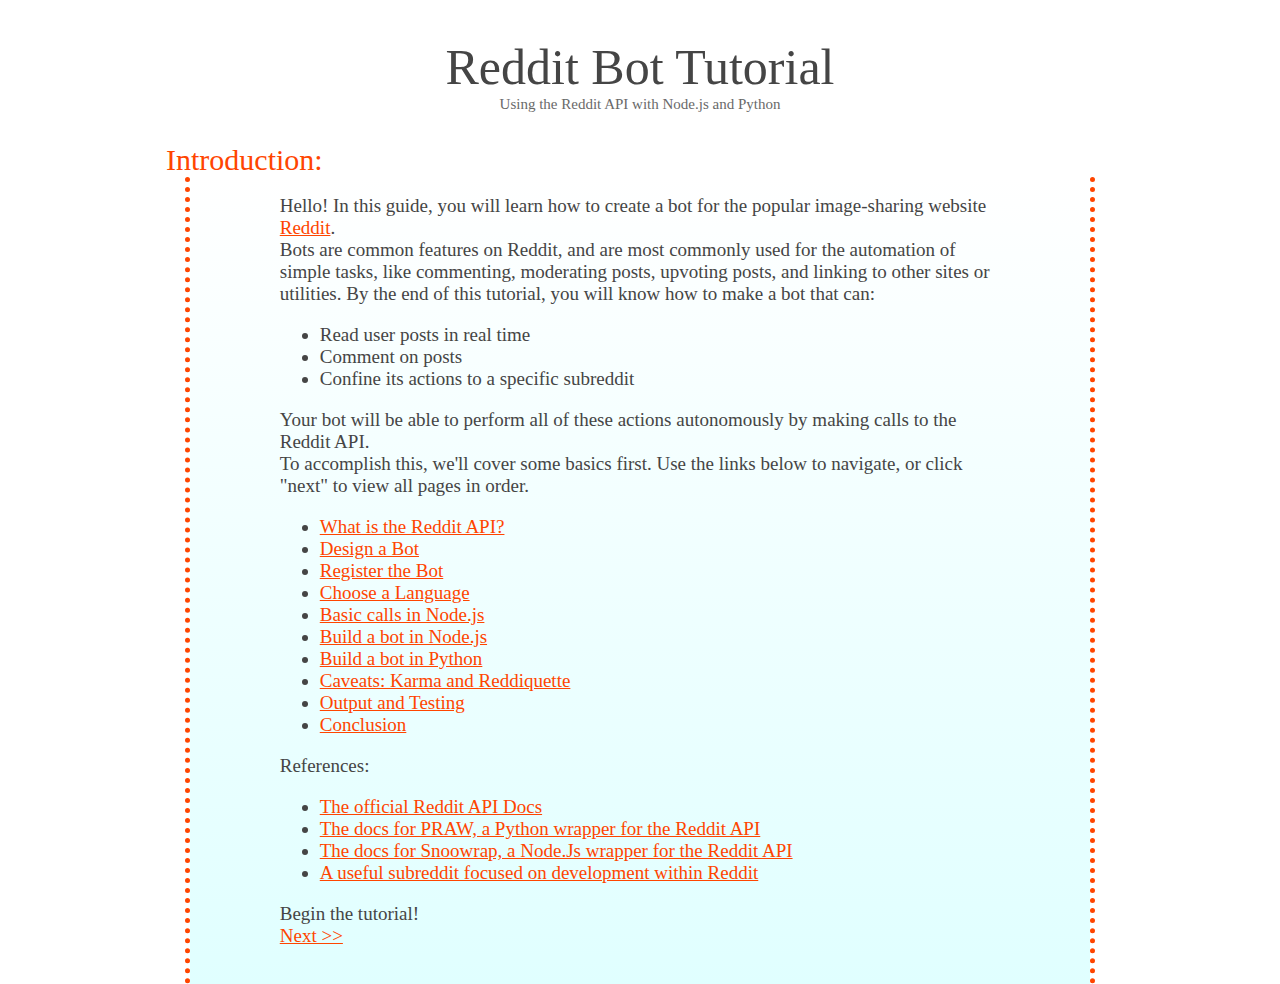
<file: index.html>
<!DOCTYPE html>
<html>

<head>

<link rel="stylesheet" type="text/css" href="madstyleyo.css">

<title>&#9900 Reddit Bot API How-To &#9900</title>


</head>

<body>
<div id="main">

	<div id="header">
	Reddit Bot Tutorial
	</div>
	<div id="subHeading"> Using the Reddit API with Node.js and Python </div>
	
<div id="bodyDiv">
	<div id="lesserHeader">
	Introduction:
	</div>
	
<div id="thumbnailContainer">

	<div id="textDiv">
		<div id="thumbnailText">
		Hello! In this guide, you will learn how to create a bot for the popular image-sharing website <a href="https://www.reddit.com/">Reddit</a>.
		<br>
		Bots are common features on Reddit, and are most commonly used for the automation of simple tasks, like
		commenting, moderating posts, upvoting posts, and linking to other sites or utilities.
		
		By the end of this tutorial, you will know how to make a bot that can:
		<ul>
		<li>Read user posts in real time</li>
		<li>Comment on posts</li>
		<li>Confine its actions to a specific subreddit</li>
		</ul>
		Your bot will be able to perform all of these actions autonomously by making calls to the Reddit API.
		<br>
		To accomplish this, we'll cover some basics first. Use the links below to navigate, or click "next" to view all pages in order.<br>
		<ul>
		<li> <a href="whatis1.html"> What is the Reddit API? </a></li>
		<li> <a href="design2.html"> Design a Bot </a></li>
		<li> <a href="register3.html"> Register the Bot </register></li>
		<li> <a href="choose4.html"> Choose a Language </a></li>
		<li> <a href="basic5.html"> Basic calls in Node.js </a></li>
		<li> <a href="all6.html"> Build a bot in Node.js </a></li>
		<li> <a href="python7.html"> Build a bot in Python </a></li>
		<li> <a href="caveats9.html"> Caveats: Karma and Reddiquette </a></li>
		<li><a href="output10.html"> Output and Testing </a></li>
		<li> <a href="conclusion11.html"> Conclusion </a></li>
		</ul>
		
		<p>
		References:
		<ul>
		<li><a href=https://www.reddit.com/dev/api>The official Reddit API Docs</a></li>
		<li><a href=https://praw.readthedocs.io/en/latest/>The docs for PRAW, a Python wrapper for the Reddit API</a></li>
		<li><a href="https://github.com/not-an-aardvark/snoowrap/issues/44">The docs for Snoowrap, a Node.Js wrapper for the Reddit API</a></li>
		<li><a href=https://www.reddit.com/r/redditdev/>A useful subreddit focused on development within Reddit</a></li>
		</ul>
		
		<p>
		
		Begin the tutorial!
		<br><a href="whatis1.html">Next >>
		
		
		</div></div>
</div>

</div>
</div>
</body>

</html>
</file>
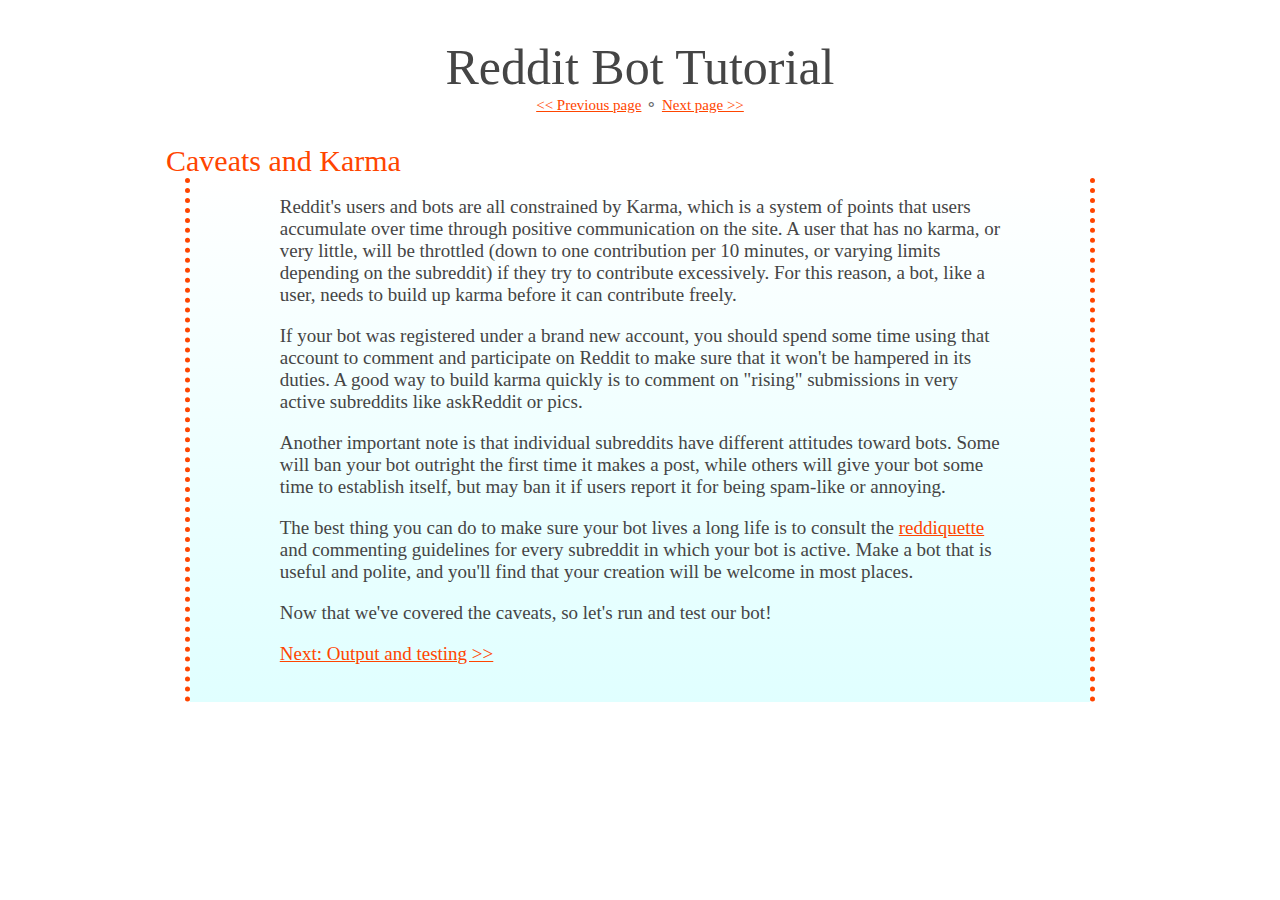
<file: caveats9.html>
<!DOCTYPE html>
<html>

<head>
<link rel="stylesheet" type="text/css" href="madstyleyo.css">

<title>&#9900 Reddit Bot API How-To &#9900</title>

</head>

<body>
<div id="main">

	<div id="header">
	Reddit Bot Tutorial
	</div>
	<div id="subHeading"> <a href="python7.html"><< Previous page</a>  &#9900  <a href="output10.html">Next page >> </a></div>
	
<div id="bodyDiv">
	<div id="lesserHeader">
	Caveats and Karma
	</div>
	
<div id="thumbnailContainer">

	<div id="textDiv">
		<div id="thumbnailText">
Reddit's users and bots are all constrained by Karma, which is a system of points that users accumulate over time through positive communication on the site. A user that has no karma, or very little, will be throttled (down to one contribution per 10 minutes, or varying limits depending on the subreddit) if they try to contribute excessively. For this reason, a bot, like a user, needs to build up karma before it can contribute freely. 

<p>If your bot was registered under a brand new account, you should spend some time using that account to comment and participate on Reddit to make sure that it won't be hampered in its duties. A good way to build karma quickly is to comment on "rising" submissions in very active subreddits like askReddit or pics.<p>

Another important note is that individual subreddits have different attitudes toward bots. Some will ban your bot outright the first time it makes a post, while others will give your bot some time to establish itself, but may ban it if users report it for being spam-like or annoying. 
<p>The best thing you can do to make sure your bot lives a long life is to consult the <a href="https://www.reddit.com/wiki/reddiquette">reddiquette</a> and commenting guidelines for every subreddit in which your bot is active. Make a bot that is useful and polite, and you'll find that your creation will be welcome in most places.
<p>
		Now that we've covered the caveats, so let's run and test our bot!
		<p>
		<a href="output10.html">Next: Output and testing >> </a>
		
		
		</div></div>
</div>

</div>
</div>
</body>

</html>
</file>
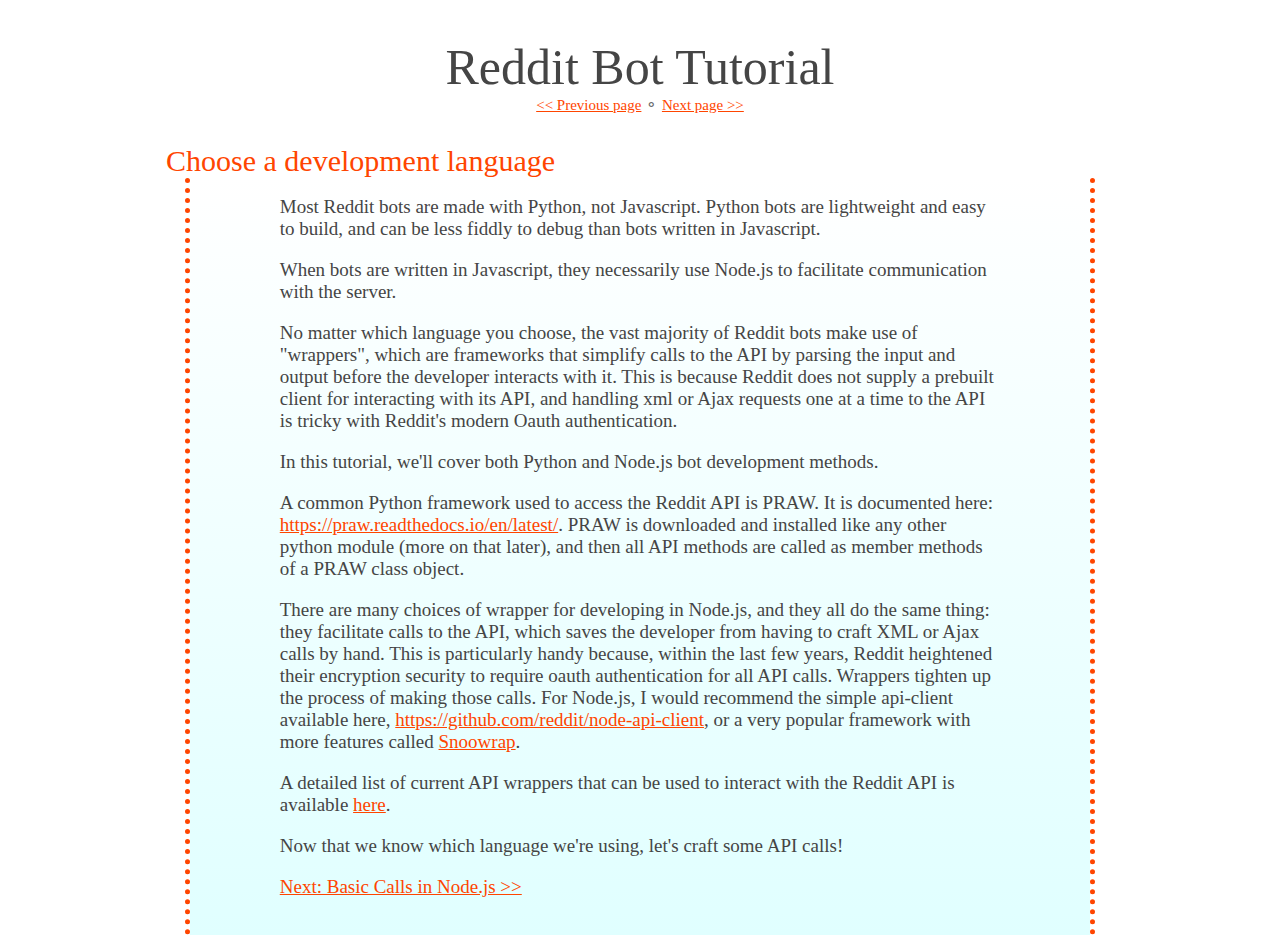
<file: choose4.html>
<!DOCTYPE html>
<html>

<head>
<link rel="stylesheet" type="text/css" href="madstyleyo.css">

<title>&#9900 Reddit Bot API How-To &#9900</title>

</head>

<body>
<div id="main">

	<div id="header">
	Reddit Bot Tutorial
	</div>
	<div id="subHeading"> <a href="registration3.html"><< Previous page</a>  &#9900  <a href="basic5.html">Next page >> </a></div>
	
<div id="bodyDiv">
	<div id="lesserHeader">
	Choose a development language
	</div>
	
<div id="thumbnailContainer">

	<div id="textDiv">
		<div id="thumbnailText">
		Most Reddit bots are made with Python, not Javascript. Python bots are lightweight and easy to build, and can be less fiddly to debug than bots written in Javascript.
		<p>
		When bots are written in Javascript, they necessarily use Node.js to facilitate communication with the server.
		<p>
		No matter which language you choose, the vast majority of Reddit bots make use of "wrappers", which are frameworks that simplify calls to the API by parsing the input and output before the developer interacts with it. This is because Reddit does not supply a prebuilt client for interacting with its API, and handling xml or Ajax requests one at a time to the API is tricky with Reddit's modern Oauth authentication.
		<p>
		In this tutorial, we'll cover both Python and Node.js bot development methods.
		<p>
		A common Python framework used to access the Reddit API is PRAW. It is documented here:<a href=https://praw.readthedocs.io/en/latest/> https://praw.readthedocs.io/en/latest/</a>. PRAW is downloaded and installed like any other python module (more on that later), and then all API methods are called as member methods of a PRAW class object.
		<p>
		There are many choices of wrapper for developing in Node.js, and they all do the same thing: they facilitate calls to the API, which saves the developer from having to craft XML or Ajax calls by hand. This is particularly handy because, within the last few years, Reddit heightened their encryption security to require oauth authentication for all API calls. Wrappers tighten up the process of making those calls. For Node.js, I would recommend the simple api-client available here, <a href=https://github.com/reddit/node-api-client>https://github.com/reddit/node-api-client</a>, or a very popular framework with more features called <a href=https://not-an-aardvark.github.io/snoowrap/>Snoowrap</a>.
		<p>
		A detailed list of current API wrappers that can be used to interact with the Reddit API is available <a href=https://github.com/reddit/reddit/wiki/API-Wrappers>here</a>. 

		<p>
		Now that we know which language we're using, let's craft some API calls!
		<p>
		<a href="basic5.html">Next: Basic Calls in Node.js >> </a>
		
		
		</div></div>
</div>

</div>
</div>
</body>

</html>
</file>
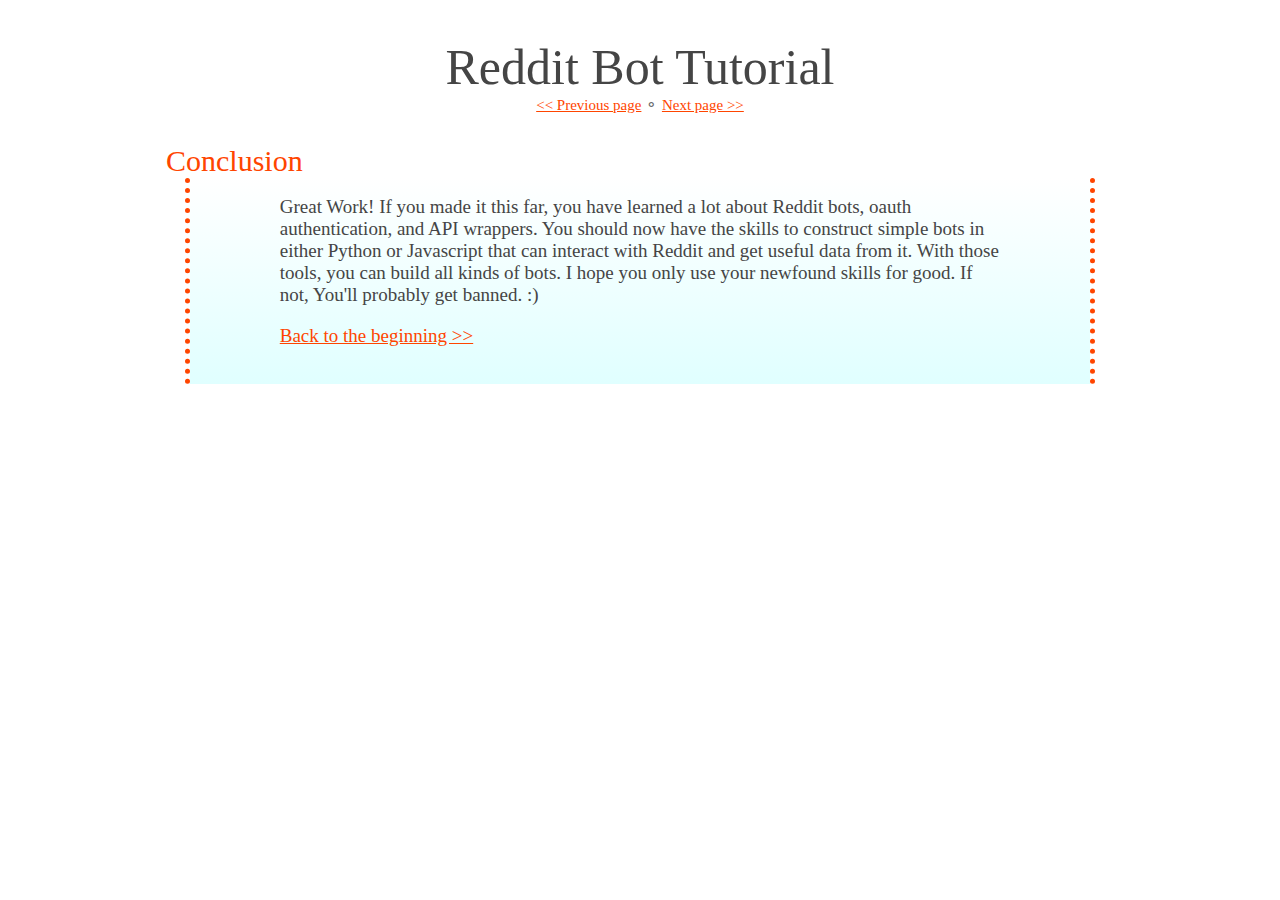
<file: conclusion11.html>
<!DOCTYPE html>
<html>

<head>
<link rel="stylesheet" type="text/css" href="madstyleyo.css">

<title>&#9900 Reddit Bot API How-To &#9900</title>

</head>

<body>
<div id="main">

	<div id="header">
	Reddit Bot Tutorial
	</div>
	<div id="subHeading"> <a href="output10.html"><< Previous page</a>  &#9900  <a href="index.html">Next page >> </a></div>
	
<div id="bodyDiv">
	<div id="lesserHeader">
	Conclusion
	</div>
	
<div id="thumbnailContainer">

	<div id="textDiv">
		<div id="thumbnailText">
Great Work! If you made it this far, you have learned a lot about Reddit bots, oauth authentication, and API wrappers. You should now have the skills to construct simple bots in either Python or Javascript that can interact with Reddit and get useful data from it. With those tools, you can build all kinds of bots. I hope you only use your newfound skills for good. If not, You'll probably get banned. :)

		<p>
		<a href="index.html">Back to the beginning >> </a>
		
		
		</div></div>
</div>

</div>
</div>
</body>

</html>
</file>
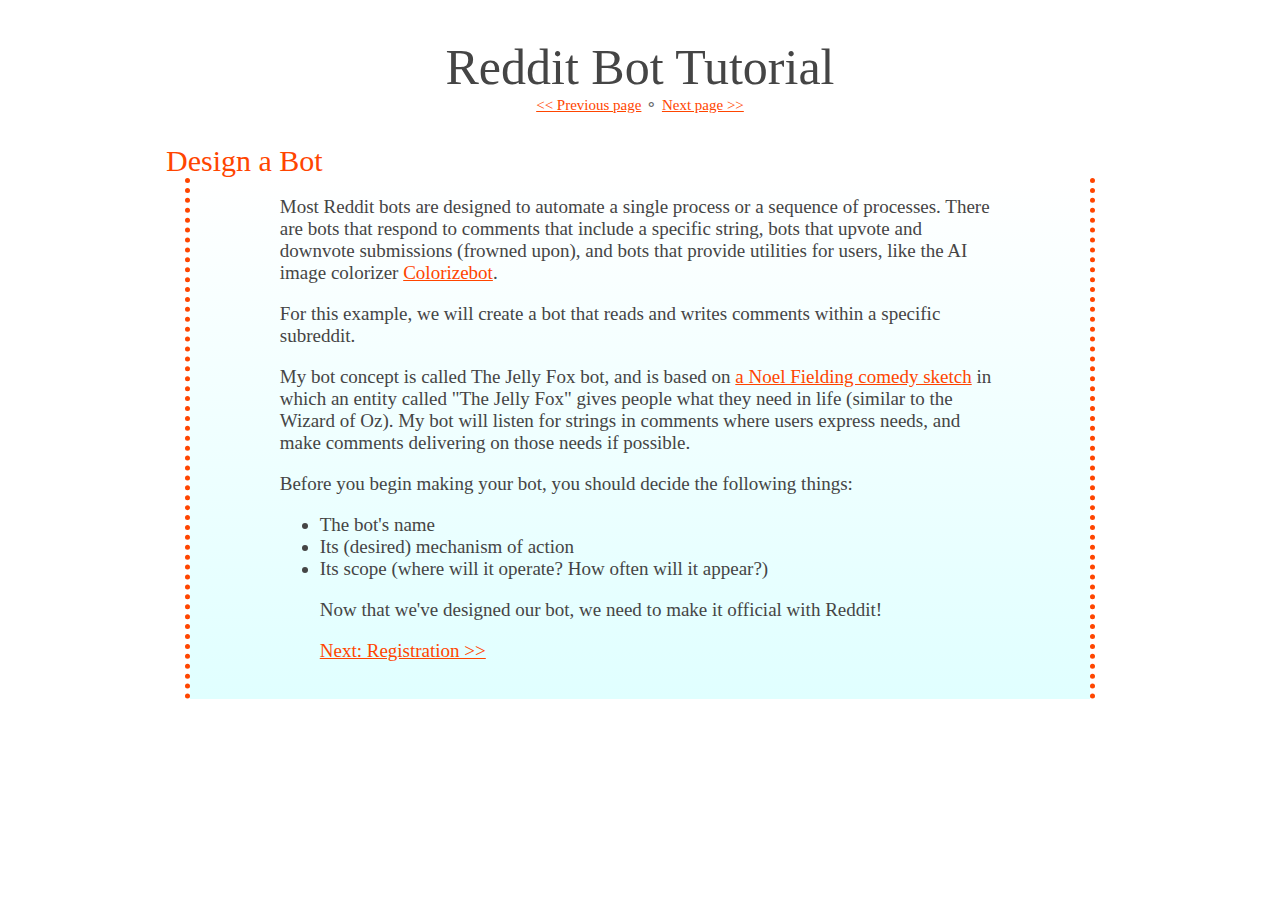
<file: design2.html>
<!DOCTYPE html>
<html>

<head>
<link rel="stylesheet" type="text/css" href="madstyleyo.css">

<title>&#9900 Reddit Bot API How-To &#9900</title>

</head>

<body>
<div id="main">

	<div id="header">
	Reddit Bot Tutorial
	</div>
	<div id="subHeading"> <a href="whatis1.html"><< Previous page</a>  &#9900  <a href="registration3.html">Next page >> </a></div>
	
<div id="bodyDiv">
	<div id="lesserHeader">
	Design a Bot
	</div>
	
<div id="thumbnailContainer">

	<div id="textDiv">
		<div id="thumbnailText">
		Most Reddit bots are designed to automate a single process or a sequence of processes. There are bots that respond to comments that include a specific string, bots that upvote and downvote submissions (frowned upon), and bots that provide utilities for users, like the AI image colorizer <a href=http://www.whatimade.today/two-weeks-of-colorizebot-conclusions-and-statistics/>Colorizebot</a>.  
		<p>
		For this example, we will create a bot that reads and writes comments within a specific subreddit.
		<p>
		My bot concept is called The Jelly Fox bot, and is based on <a href="https://www.youtube.com/watch?v=92DtMHUEeaw">a Noel Fielding comedy sketch</a> in which an entity called "The Jelly Fox" gives people what they need in life (similar to the Wizard of Oz). My bot will listen for strings in comments where users express needs, and make comments delivering on those needs if possible.
		<p>
		Before you begin making your bot, you should decide the following things:
		<ul>
		<li>The bot's name</li>
		<li>Its (desired) mechanism of action</li>
		<li>Its scope (where will it operate? How often will it appear?)</li>
		<p>
		Now that we've designed our bot, we need to make it official with Reddit!
		<p>
		<a href="registration3.html">Next: Registration >> </a>
		
		
		</div></div>
</div>

</div>
</div>
</body>

</html>
</file>
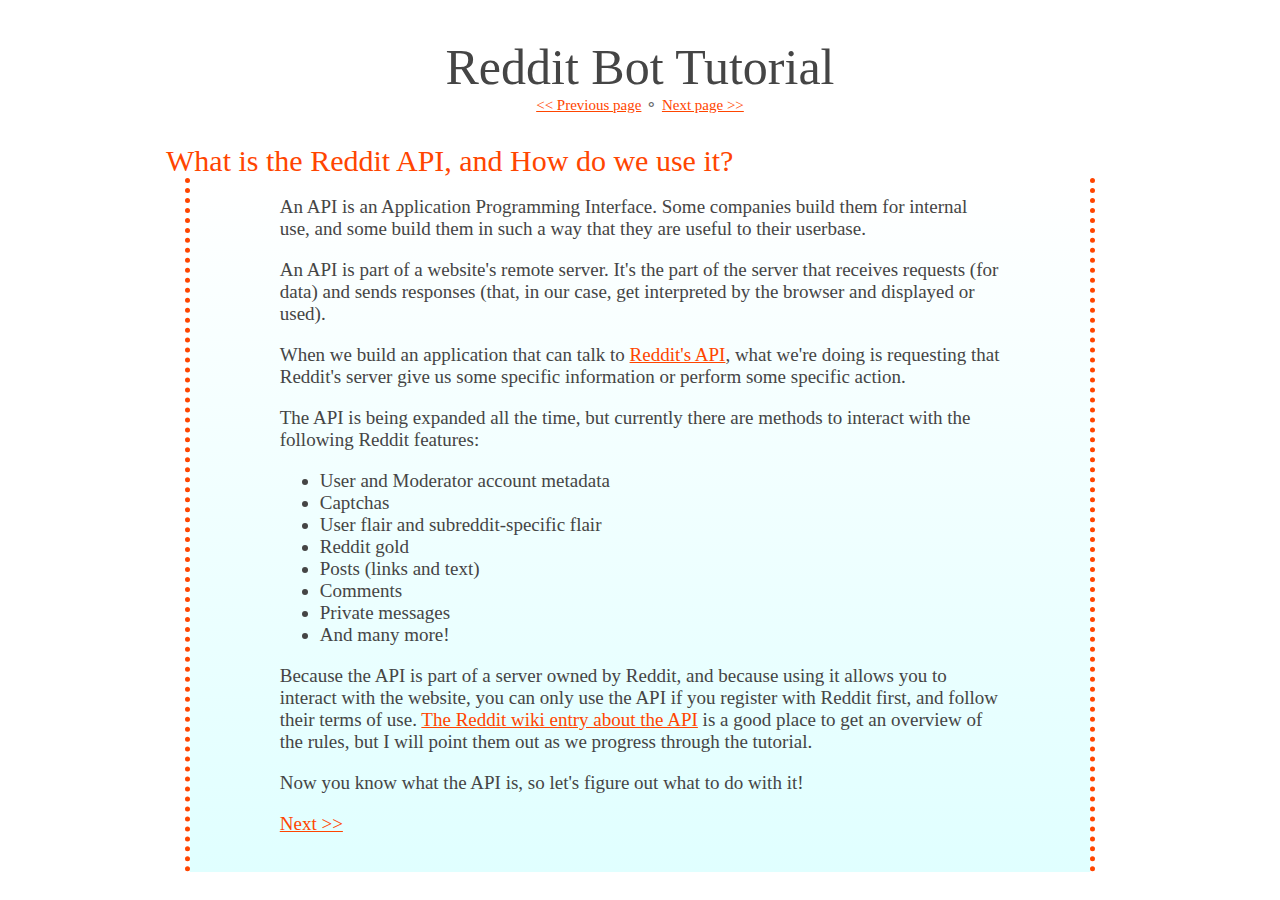
<file: whatis1.html>
<!DOCTYPE html>
<html>

<head>
<link rel="stylesheet" type="text/css" href="madstyleyo.css">

<title>&#9900 Reddit Bot API How-To &#9900</title>

</head>

<body>
<div id="main">

	<div id="header">
	Reddit Bot Tutorial
	</div>
	<div id="subHeading"> <a href="index.html"><< Previous page</a>  &#9900  <a href="design2.html">Next page >> </a></div>
	
<div id="bodyDiv">
	<div id="lesserHeader">
	What is the Reddit API, and How do we use it?
	</div>
	
<div id="thumbnailContainer">

	<div id="textDiv">
		<div id="thumbnailText">
		An API is an Application Programming Interface. Some companies build them for internal use, and some build them in such a way that they are useful to their userbase. 
		<p>
		An API is part of a website's remote server. It's the part of the server that receives requests (for data) and sends responses (that, in our case, get interpreted by the browser and displayed or used).
		<p>
		When we build an application that can talk to <a href=https://www.reddit.com/dev/api/>Reddit's API</a>, what we're doing is requesting that Reddit's server give us some specific information or perform some specific action.
		<p>
		The API is being expanded all the time, but currently there are methods to interact with the following Reddit features:
		<ul>
		<li>User and Moderator account metadata</li>
		<li>Captchas</li>
		<li>User flair and subreddit-specific flair</li>
		<li>Reddit gold</li>
		<li>Posts (links and text)</li>
		<li>Comments</li>
		<li>Private messages</li>
		
		<li>And many more!</li>
		</ul>
		
		Because the API is part of a server owned by Reddit, and because using it allows you to interact with the website, you can only use the API if you register with Reddit first, and follow their terms of use. <a href="https://www.reddit.com/wiki/api#wiki_reddit_api_access">The Reddit wiki entry about the API</a> is a good place to get an overview of the rules, but I will point them out as we progress through the tutorial.
		<p>
		Now you know what the API is, so let's figure out what to do with it!
		<p>
		<a href="design2.html">Next >></a>
		
		
		</div></div>
</div>

</div>
</div>
</body>

</html>
</file>
<file: madstyleyo.css>
#header{
	text-align: center;
	color: rgb(69, 69, 69);
	font-family: georgia;
	font-size: 50px;
	padding-top: 30px;
	}
	
	a {
    color: orangered;
	}
	
	img{
	display: block;
	width: 99%;
	height: auto;
	margin-left: auto;
	margin-right: auto;
	}
	
	#bodyDiv{
	display: block;
	width: 75%;
	margin-left: auto;
	margin-right: auto;
	}
	
	#lesserHeader{
	text-align: left;
	color: orangered;
	font-family: georgia;
	font-size: 30px;
	padding-top: 30px;
	}
	
	#subHeading{
	text-align: center;
	color: dimgray;
	font-family: georgia;
	font-size: 15px;
	}
	
	#main{
	width: 100%;
	display: block;
	height: 300px;

	}
	
	#thumbnailContainer{
	display: block;
	width: 95%;
	border-style: solid;
	border-style: none dotted none dotted;
	border-color: orangered;
	border-width: 5px;
	margin-left: auto;
	margin-right: auto;
	margin-bottom: 10%;
	}
	
	#thumbnailText{
	color: rgb(69, 69, 69);
	font-family: georgia;
	font-size: 19px;
	padding-top: 2%;
	padding-left: 10%;
	padding-right: 10%;
	padding-bottom: 2%;
	}
	
	#textDiv{
	background: linear-gradient(white, lightcyan);
	margin-left: auto;
	}
</file>
